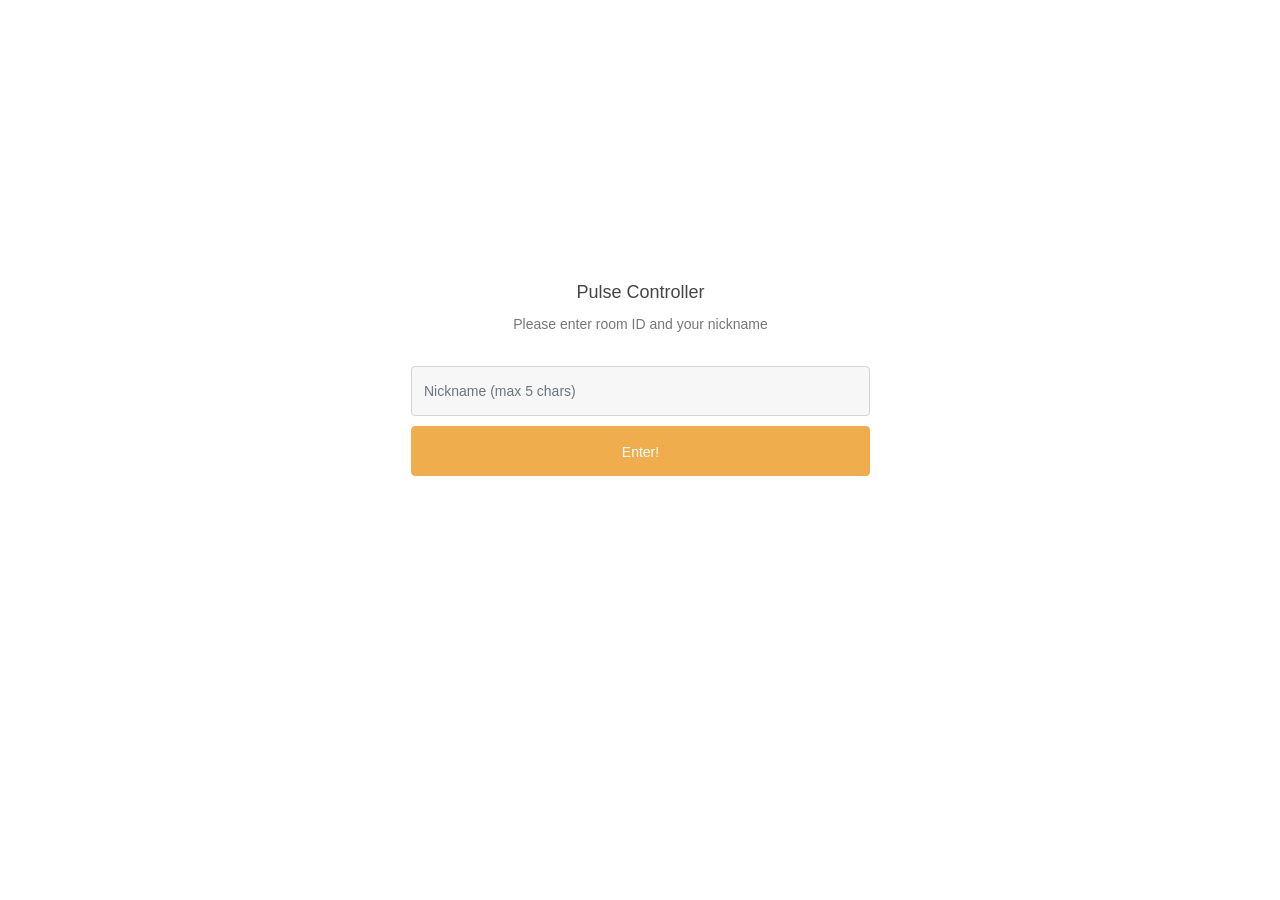
<file: controller/index.html>
<link href="//maxcdn.bootstrapcdn.com/bootstrap/4.1.1/css/bootstrap.min.css" rel="stylesheet" id="bootstrap-css">
<script src="//maxcdn.bootstrapcdn.com/bootstrap/4.1.1/js/bootstrap.min.js"></script>
<script src="//cdnjs.cloudflare.com/ajax/libs/jquery/2.2.4/jquery.min.js"></script>
<!------ Include the above in your HEAD tag ---------->

<html>
    <head>
        <link href="//maxcdn.bootstrapcdn.com/bootstrap/4.1.1/css/bootstrap.min.css" rel="stylesheet" id="bootstrap-css">
        <script src="//maxcdn.bootstrapcdn.com/bootstrap/4.1.1/js/bootstrap.min.js"></script>
        <script src="//cdnjs.cloudflare.com/ajax/libs/jquery/3.2.1/jquery.min.js"></script>
        <link href="style_index.css" rel="stylesheet">
        <!------ Include the above in your HEAD tag ---------->
    </head>

    <body id="LoginForm">
        <div class="container">
            <h1 class="form-heading"></h1>
            <div class="login-form">
                <div class="main-div">
                    <div class="panel">
                        <h2>Pulse Controller</h2>
                        <p>Please enter room ID and your nickname</p>
                    </div>
                    <div id="Login">

                        <div class="form-group">
                            <input type="text" class="form-control" id="inputPassword" placeholder="Nickname (max 5 chars)" maxlength="10">
                        </div>

                        <button id="submit"  class="btn btn-primary">Enter!</button>
                    </form>
                </div>
            </div>
        </div>
        </div>

        <script>
            var submitBtn = document.getElementById("submit");
            var node = document.getElementById("inputPassword");
           
            var func = function() {
                var nickInput = document.getElementById("inputPassword").value;
                
                if(nickInput.length > 5) {
                    alert("Please use a maximum of 5 chars when choosing nickname")
                    return
                }
                var url = "http://pulse.controller.s3-website.eu-west-2.amazonaws.com/controller.html?nick=" + nickInput; 
                window.location.href = url;
            }

             node.addEventListener("keyup", function(event) {
                if (event.key === "Enter") {
                    func()
                }
            });

            submitBtn.onclick = func;
        </script>
    </body>
</html>
</file>
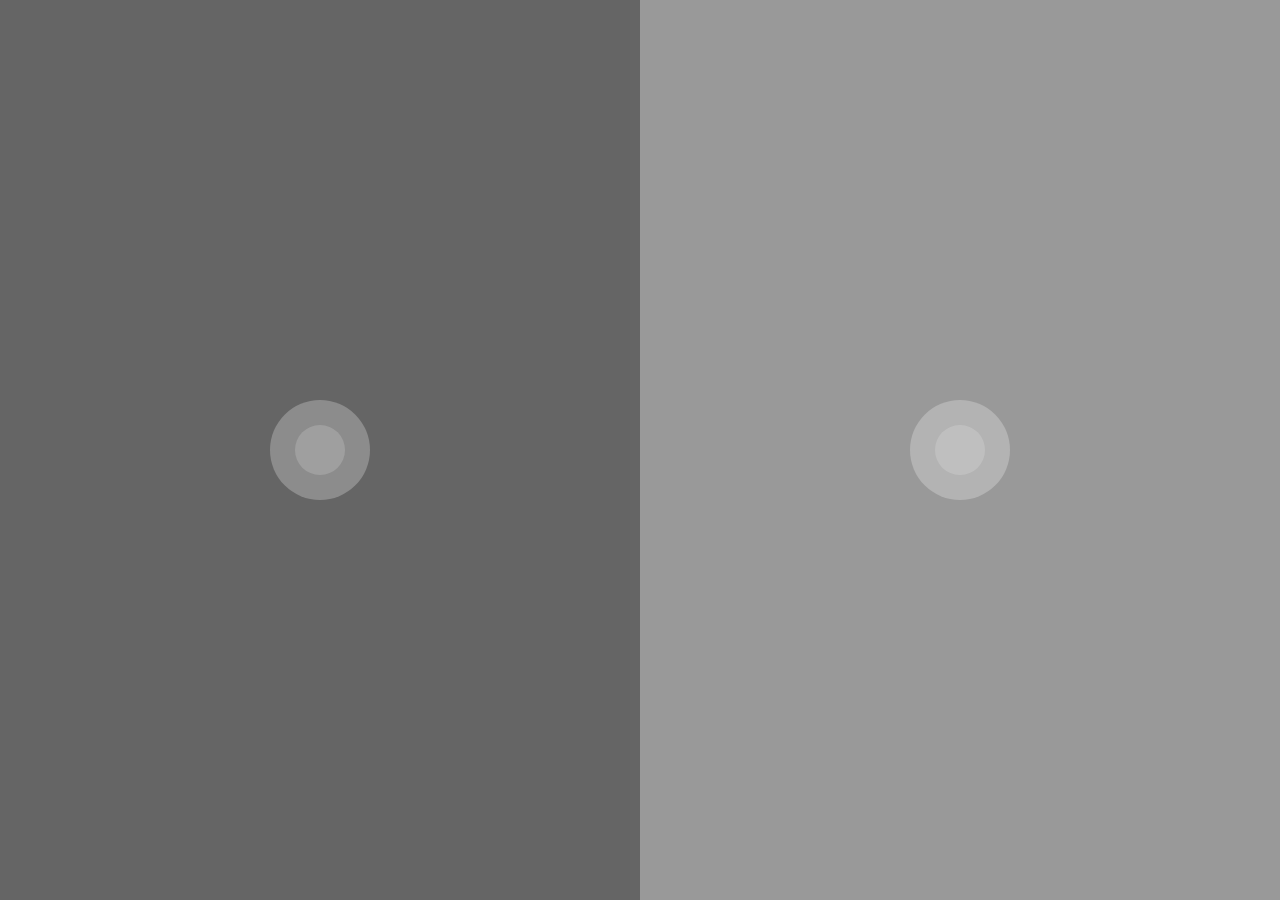
<file: controller/controller.html>
<!DOCTYPE html>
<!--[if lt IE 7]>      <html class="no-js lt-ie9 lt-ie8 lt-ie7"> <![endif]-->
<!--[if IE 7]>         <html class="no-js lt-ie9 lt-ie8"> <![endif]-->
<!--[if IE 8]>         <html class="no-js lt-ie9"> <![endif]-->
<!--[if gt IE 8]><!--> <html class="no-js"> <!--<![endif]-->
    <head>
        <meta charset="utf-8">
        <meta http-equiv="X-UA-Compatible" content="IE=edge">
        <title></title>
        <meta name="description" content="">
        <meta name="viewport" content="minimal-ui, width=device-width, initial-scale=1, maximum-scale=1, user-scalable=no">
        <link rel="stylesheet" href="./style.css">
    </head>
    <body>
        <!--[if lt IE 7]>
            <p class="browsehappy">You are using an <strong>outdated</strong> browser. Please <a href="#">upgrade your browser</a> to improve your experience.</p>
        <![endif]-->
        <div class="container">
            <div id="left_controller"></div>
            <div id="right_controller"></div>
        </div>

        <script src="dist/nipplejs.min.js"></script>
        <script src="controller.js"> </script>
    </body>
</html>
</file>
<file: controller/style_index.css>
body#LoginForm{ background-image:url("https://hdwallsource.com/img/2014/9/blur-26347-27038-hd-wallpapers.jpg"); background-repeat:no-repeat; background-position:center; background-size:cover; padding:10px;}

.form-heading { color:#fff; font-size:23px;}
.panel h2{ color:#444444; font-size:18px; margin:0 0 8px 0;}
.panel p { color:#777777; font-size:14px; margin-bottom:30px; line-height:24px;}

.login-form .form-control {
  background: #f7f7f7 none repeat scroll 0 0;
  border: 1px solid #d4d4d4;
  border-radius: 4px;
  font-size: 14px;
  height: 50px;
  line-height: 50px;
}
.main-div {
  background: #ffffff none repeat scroll 0 0;
  border-radius: 2px;
  margin: 10px auto 30px;
  max-width: 600px;
  padding: 50px 70px 70px 71px;
}

.login-form .form-group {
  margin-bottom:10px;

}
.login-form{ 
    text-align:center;
    margin-top: 20%;
}
.forgot a {
  color: #777777;
  font-size: 14px;
  text-decoration: underline;
}
.login-form  .btn.btn-primary {
  background: #f0ad4e none repeat scroll 0 0;
  border-color: #f0ad4e;
  color: #ffffff;
  font-size: 14px;
  width: 100%;
  height: 50px;
  line-height: 50px;
  padding: 0;
}
.forgot {
  text-align: left; margin-bottom:30px;
}
.botto-text {
  color: #ffffff;
  font-size: 14px;
  margin: auto;
}
.login-form .btn.btn-primary.reset {
  background: #ff9900 none repeat scroll 0 0;
}
.back { text-align: left; margin-top:10px;}
.back a {color: #444444; font-size: 13px;text-decoration: none;}
</file>
<file: controller/style.css>
html {
    box-sizing: border-box;
    height: 100%;
}
*, *:before, *:after {
    box-sizing: inherit;
}

body {
    margin: 0;
    padding: 0;
    height: 100%;
    width: 100%;
}

.container {
    display: flex;
    width: 100%;
    height: 100%;
    flex-direction: row;
}

#left_controller {
    position: relative;
    background-color: #656565;
    width:50%;
    height: 100%;
}

#right_controller {
    position: relative;
    background-color: #999999;
    width: 50%;
    height: 100%;
}
</file>
